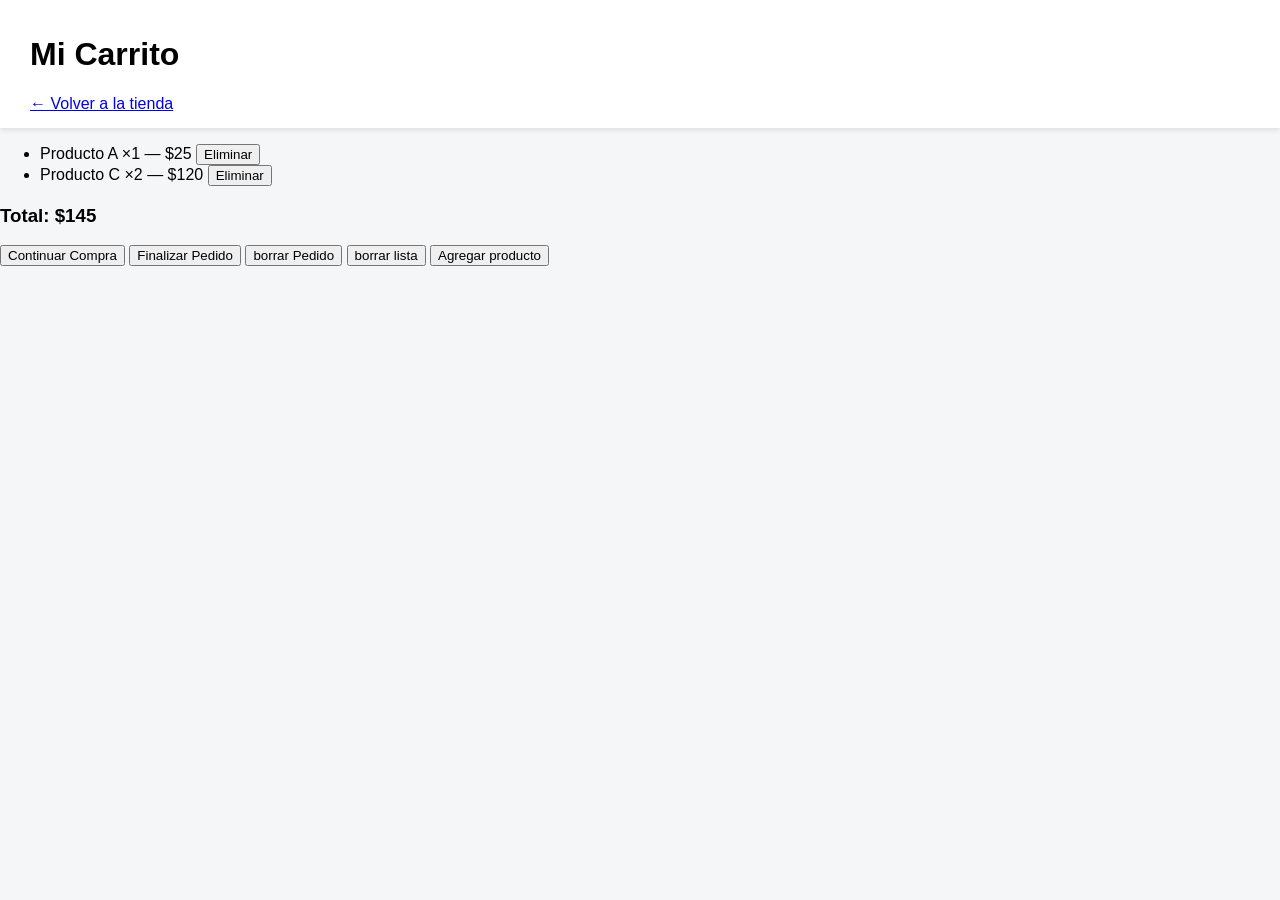
<file: carrito.html>
<!DOCTYPE html>
<html lang="es">
<head>
  <meta charset="UTF-8">
  <title>Mi Carrito</title>
  <link rel="stylesheet" href="estilos.css">
</head>
<body>
  <header>
    <h1>Mi Carrito</h1>
    <a href="index.html">← Volver a la tienda</a>
  </header>

  <section class="carrito">
    <ul>
      <li>Producto A ×1 — $25 <button>Eliminar</button></li>
      <li>Producto C ×2 — $120 <button>Eliminar</button></li>
    </ul>
    <h3>Total: $145</h3>
    <button class="btn-blue">Continuar Compra</button>
    <button class="btn-gray">Finalizar Pedido</button>
    <button class="btn-gray">borrar Pedido</button>
    <button class="btn-gray">borrar lista</button>
    <button class="btn-gray">Agregar producto</button>
  </section>
</body>
</html>
</file>
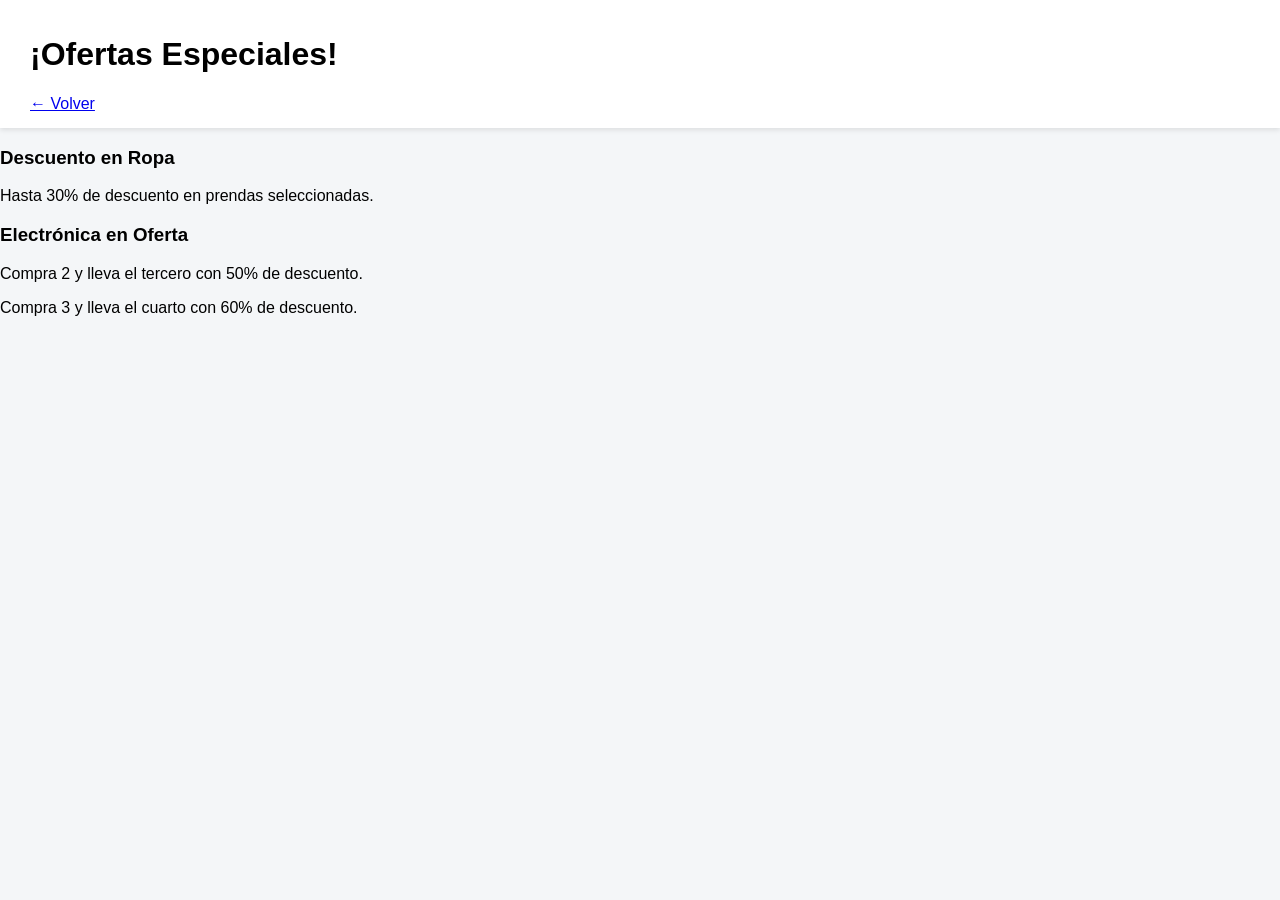
<file: promos.html>
<!DOCTYPE html>
<html lang="es">
<head>
  <meta charset="UTF-8">
  <title>Ofertas Especiales</title>
  <link rel="stylesheet" href="estilos.css">
</head>
<body>
  <header>
    <h1>¡Ofertas Especiales!</h1>
    <a href="index.html">← Volver</a>
  </header>

  <section class="promos">
    <div class="promo">
      <h3>Descuento en Ropa</h3>
      <p>Hasta 30% de descuento en prendas seleccionadas.</p>
    </div>
    <div class="promo">
      <h3>Electrónica en Oferta</h3>
      <p>Compra 2 y lleva el tercero con 50% de descuento.</p>
      <p>Compra 3 y lleva el cuarto con 60% de descuento.</p>
    </div>
  </section>
</body>
</html>
</file>
<file: estilos.css>
body {
  font-family: 'Segoe UI', Arial, sans-serif;
  background-color: #f4f6f8;
  margin: 0;
  padding: 0;
}

header {gregrgergerregerregreg
  display: flex;
  justify-content: space-between;
  align-items: center;
  background-color: #ffffff;
  padding: 15px 30px;
  box-shadow: 0 2px 5px rgba(0,0,0,0.1);
}

.logo {
  font-size: 28px;
  font-weight: bold;
  color: #1a1a1a;
}

input[type="text"] {
  padding: 6px 10px;
  border: 1px solid #ccc;
  border-radius: 5px;
}

.btn-yellow {
  background-color: #ffc107;
  color: #000;
  padding: 8px 15px;
  border-radius: 6px;
  text-decoration: none;
  font-weight: bold;
  transition: background 0.3s;
}

.btn-yellow:hover {
  background-color: #ffca2c;
}

.menu, .tabs {
  display: flex;
  gap: 10px;
  padding: 10px 30px;
}

.menu button, .tabs button {
  background-color: #e9ecef;
  border: none;
  padding: 8px 15px;
  border-radius: 5px;
  cursor: pointer;
  transition: background 0.3s;
}

.menu button:hover, .tabs button:hover {
  background-color: #d6d8db;
}

.tabs button.active {
  background-color: #007bff;
  color: white;
}

.productos {
  display: flex;
  gap: 20px;
  padding: 30px;
  flex-wrap: wrap;
}

.producto {
  background-color: #ffffff;
  border-radius: 8px;
  box-shadow: 0 2px 5px rgba(0,0,0,0.1);
  padding: 15px;
  width: 180px;
  text-align: center;
  transition: transform 0.2s;
}

.producto:hover {
  transform: scale(1.05);
}

.producto img {
  width: 100%;
  height: 120px;
  object-fit: cover;
  border-radius: 5px;
}

.producto h3 {
  margin: 10px 0 5px;
  color: #333;
}

.producto p {
  color: #007bff;
  font-weight: bold;
}

.producto button {
  background-color: #007bff;
  color: white;
  border: none;
  padding: 8px 12px;
  border-radius: 5px;
  cursor: pointer;
  transition: background 0.3s;
}

.producto button:hover {
  background-color: #0056b3;
}
</file>
